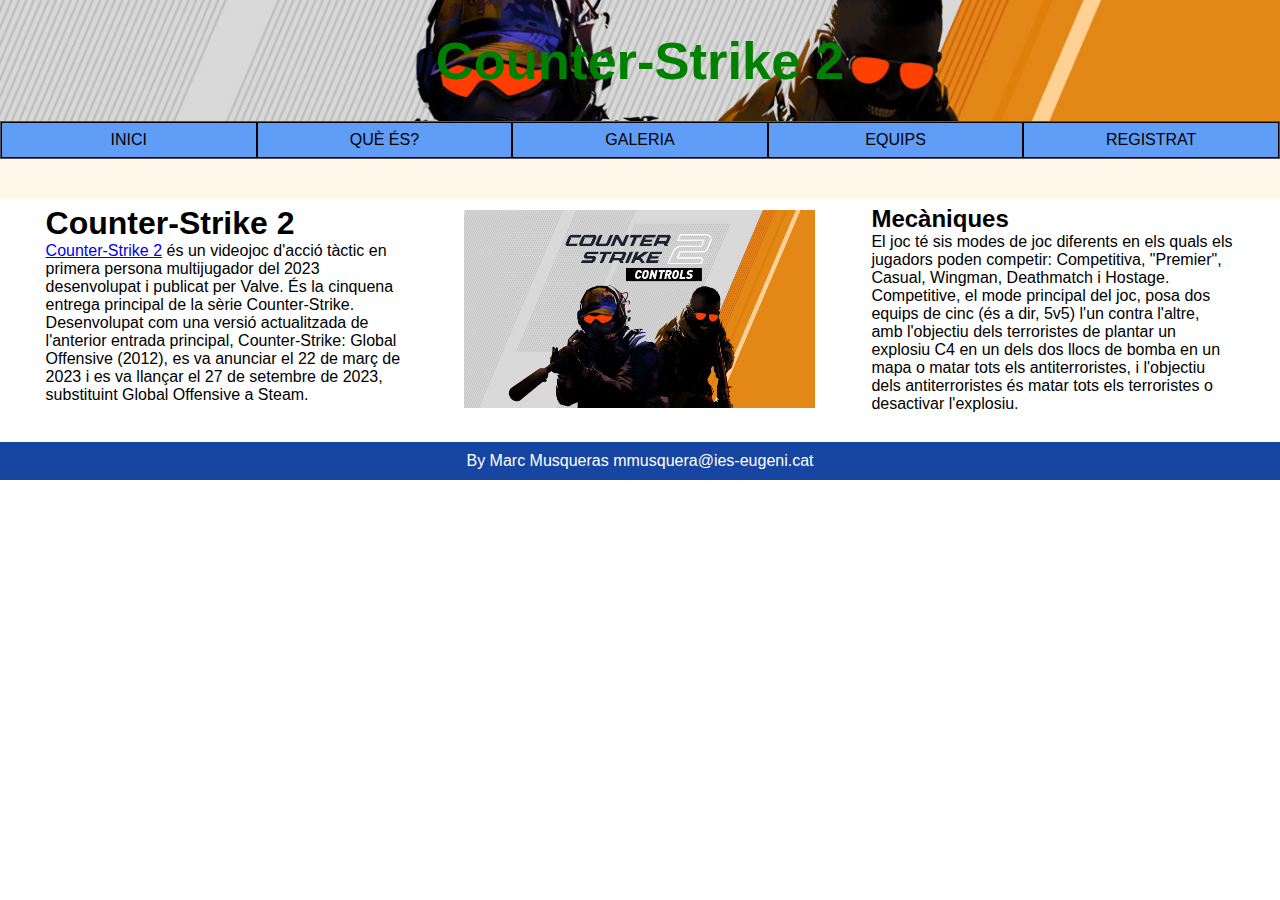
<file: index.html>
<!DOCTYPE html>
<html lang="en">

<head>
  <title>Counter-Strike 2</title>
  <meta charset="utf-8">
  <meta name="viewport" content="width=device-width, initial-scale=1">
  <link href="css/styles.css" type="text/css" rel="stylesheet">
</head>

<body>
  <header>
    <h2>Counter-Strike 2</h2>
  </header>

  <section>
    <nav>
      <ul>
        <li><a href="index.html">INICI</a></li>
        <li><a href="quees.html">QUÈ ÉS?</a></li>
        <li><a href="galeria.html">GALERIA</a></li>
        <li><a href="equipos.html">EQUIPS</a></li>
        <li><a href="contacto.html">REGISTRAT</a></li>
      </ul>
    </nav>
    <article>
      <div class="columna">
        <h1>Counter-Strike 2</h1>
        <p><a href="https://en.wikipedia.org/wiki/Counter-Strike_2" target="_blank">Counter-Strike 2</a> és un videojoc
          d'acció tàctic en primera persona multijugador del 2023 desenvolupat i publicat per Valve. És la cinquena
          entrega principal de la sèrie Counter-Strike. Desenvolupat com una versió actualitzada de l'anterior entrada
          principal, Counter-Strike: Global Offensive (2012), es va anunciar el 22 de març de 2023 i es va llançar el 27
          de setembre de 2023, substituint Global Offensive a Steam.
        </p>
      </div>
      <div class="columna">
        <img src="imag/imatge1.jpg" alt=""/>
      </div>
      <div class="columna">
        <h2>Mecàniques</h2>
        <p>El joc té sis modes de joc diferents en els quals els jugadors poden competir: Competitiva, "Premier", Casual,
          Wingman, Deathmatch i Hostage. Competitive, el mode principal del joc, posa dos equips de cinc
          (és a dir, 5v5) l'un contra l'altre, amb l'objectiu dels terroristes de plantar un explosiu C4 en un dels dos
          llocs de bomba en un mapa o matar tots els antiterroristes, i l'objectiu dels antiterroristes és matar tots
          els terroristes o desactivar l'explosiu.</p>
      </div>
    </article>
  </section>

  <footer>
    <p>By Marc Musqueras
      mmusquera@ies-eugeni.cat</p>
  </footer>

</body>

</html>
</file>
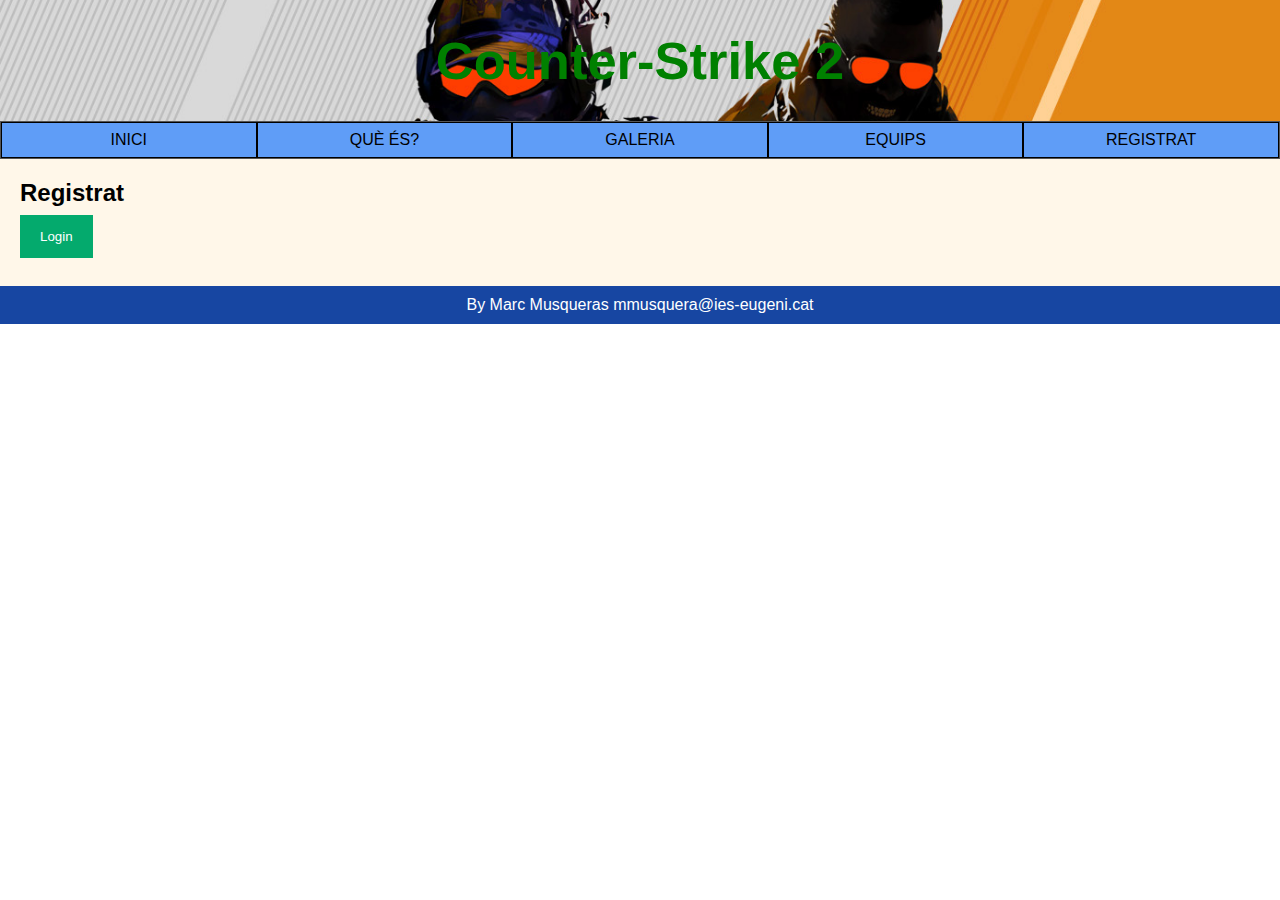
<file: contacto.html>
<!DOCTYPE html>
<html lang="en">

<head>
  <title>Counter-Strike 2</title>
  <meta charset="utf-8">
  <meta name="viewport" content="width=device-width, initial-scale=1">
  <link href="css/styles.css" type="text/css" rel="stylesheet">
  <link href="css/styles_contacto.css" type="text/css" rel="stylesheet">
</head>

<body>
  <header>
    <h2>Counter-Strike 2</h2>
  </header>

  <section>
    <nav>
      <ul>
        <li><a href="index.html">INICI</a></li>
        <li><a href="quees.html">QUÈ ÉS?</a></li>
        <li><a href="galeria.html">GALERIA</a></li>
        <li><a href="equipos.html">EQUIPS</a></li>
        <li><a href="contacto.html">REGISTRAT</a></li>
      </ul>
    </nav>
    <article>
      <h2>Registrat</h2>

      <button onclick="document.getElementById('id01').style.display='block'" style="width:auto;">Login</button>

      <div id="id01" class="modal">

        <form class="modal-content animate" action="gracies.html" method="get">
          <div class="imgcontainer">
            <span onclick="document.getElementById('id01').style.display='none'" class="close"
              title="Close Modal">&times;</span>
          </div>

          <div class="container">

            <label for="uname"><b>Email</b></label>
            <input type="text" placeholder="nom@gmail.com" name="uname" required>

            <label for="uname"><b>Nom d'Steam</b></label>
            <input type="text" placeholder="Nom" name="uname" required>

            <label for="psw"><b>Contrasenya</b></label>
            <input type="password" placeholder="Posa la contrasenya aquí" name="psw" required>

            <label for="psw-repeat"><b>Repeteix la Contrasenya</b></label>
            <input type="password" placeholder="Repeteix la contrasenya" name="psw-repeat" id="psw-repeat" required>

            <label for="uname"><b>País</b></label>
            <input type="text" placeholder="Espanya" name="uname" required>

            <button type="submit">Registrat</button>
            <label>
              <input type="checkbox" checked="checked" name="remember"> Remember me
            </label>
          </div>

          <div class="container" style="background-color:#f1f1f1">
            <button type="button" onclick="document.getElementById('id01').style.display='none'"
              class="cancelbtn">Cancel</button>
          </div>
        </form>
      </div>

    </article>
  </section>

  <footer>
    <p>By Marc Musqueras
      mmusquera@ies-eugeni.cat</p>
  </footer>

</body>

</html>
</file>
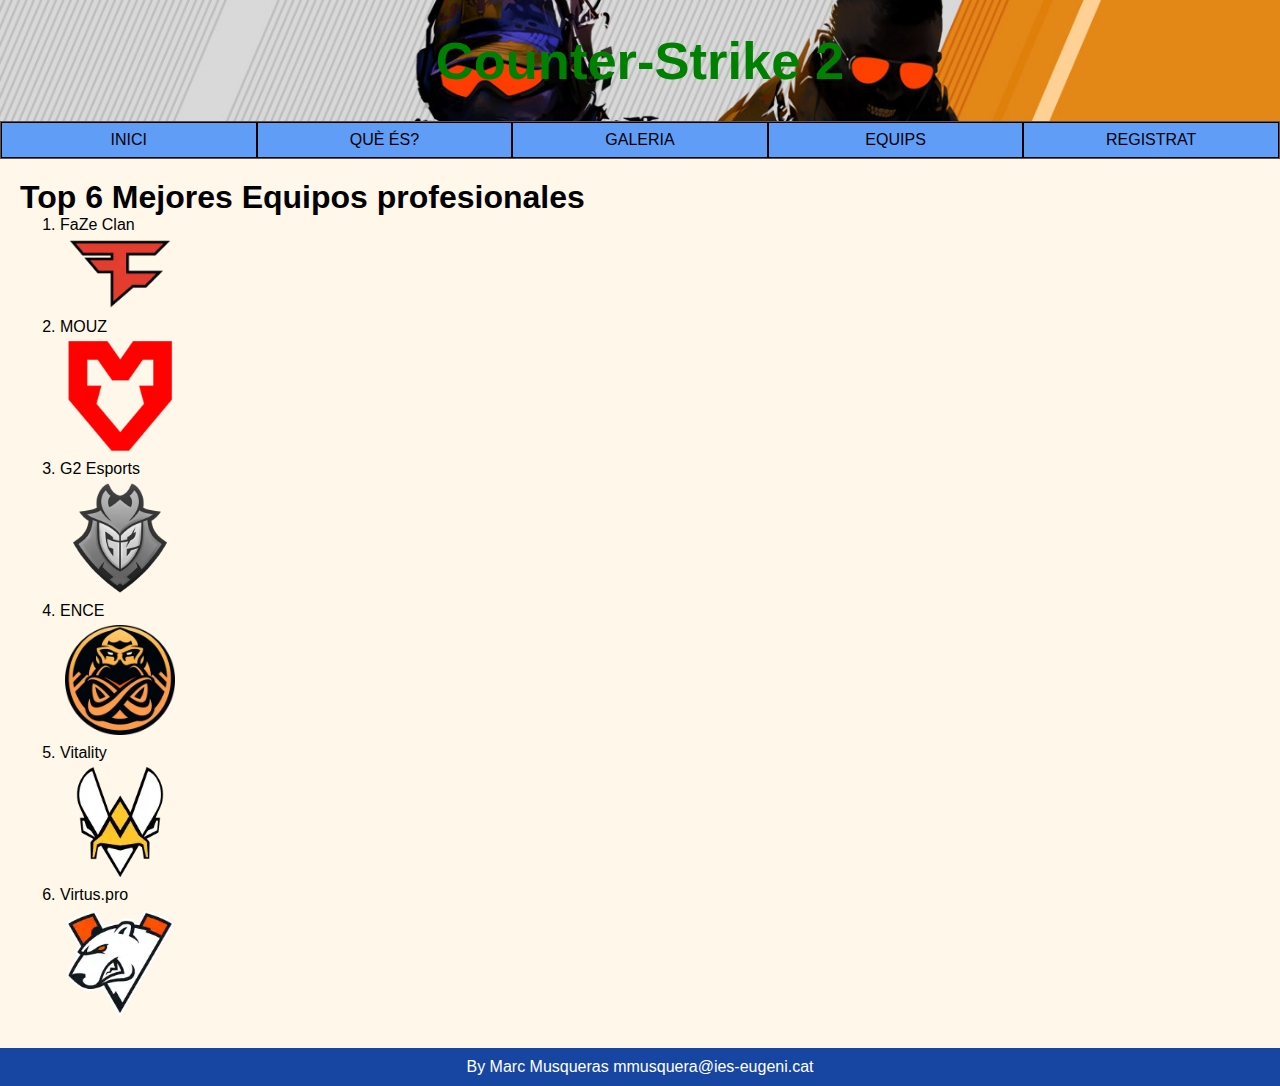
<file: equipos.html>
<!DOCTYPE html>
<html lang="en">

<head>
  <title>Counter-Strike 2</title>
  <meta charset="utf-8">
  <meta name="viewport" content="width=device-width, initial-scale=1">
  <link href="css/styles.css" type="text/css" rel="stylesheet">
</head>

<body>
  <header>
    <h2>Counter-Strike 2</h2>
  </header>

  <section>
    <nav>
      <ul>
        <li><a href="index.html">INICI</a></li>
        <li><a href="quees.html">QUÈ ÉS?</a></li>
        <li><a href="galeria.html">GALERIA</a></li>
        <li><a href="equipos.html">EQUIPS</a></li>
        <li><a href="contacto.html">REGISTRAT</a></li>
      </ul>
    </nav>
    <article>
      <h1>Top 6 Mejores Equipos profesionales</h1>
      <ol>
        <li>FaZe Clan</li><img id="logos" src="imag/imatge5.jpg" alt="" />
        <li>MOUZ </li><img id="logos" src="imag/imatge6.jpg" alt="" />
        <li>G2 Esports</li><img id="logos" src="imag/imatge7.jpg" alt="" />
        <li>ENCE</li><img id="logos" src="imag/imatge8.jpg" alt="" />
        <li> Vitality</li><img id="logos" src="imag/imatge9.jpg" alt="" />
        <li>Virtus.pro</li><img id="logos" src="imag/imatge10.jpg" alt="" />
      </ol>
    </article>
  </section>

  <footer>
    <p>By Marc Musqueras
      mmusquera@ies-eugeni.cat</p>
  </footer>

</body>

</html>
</file>
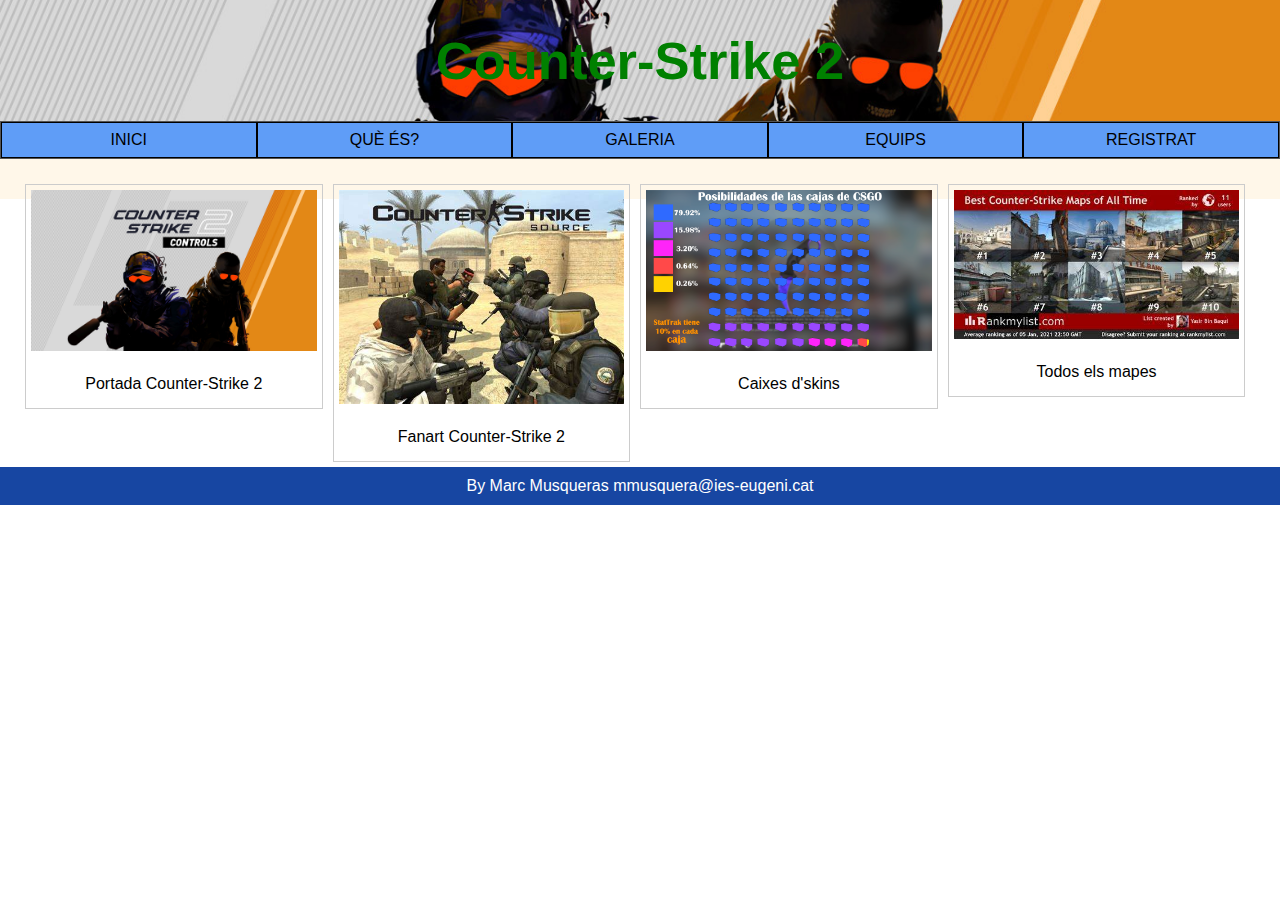
<file: galeria.html>
<!DOCTYPE html>
<html lang="en">

<head>
  <title>Counter-Strike 2</title>
  <meta charset="utf-8">
  <meta name="viewport" content="width=device-width, initial-scale=1">
  <link href="css/styles.css" type="text/css" rel="stylesheet">
  <link href="css/styles_galeria.css" type="text/css" rel="stylesheet">
</head>

<body>
  <header>
    <h2>Counter-Strike 2</h2>
  </header>

  <section>
    <nav>
      <ul>
        <li><a href="index.html">INICI</a></li>
        <li><a href="quees.html">QUÈ ÉS?</a></li>
        <li><a href="galeria.html">GALERIA</a></li>
        <li><a href="equipos.html">EQUIPS</a></li>
        <li><a href="contacto.html">REGISTRAT</a></li>
      </ul>
    </nav>
    <article>
      <div class="gallery">
        <a target="_blank" href="imag/imatge1.jpg" >
        <img src="imag/imatge1.jpg" alt="" />
        </a>
        <div class="desc">Portada Counter-Strike 2</div>
      </div>

      <div class="gallery">
        <a target="_blank" href="imag/imatge2.jpg" >
        <img src="imag/imatge2.jpg" alt=""  />
        </a>
        <div class="desc">Fanart Counter-Strike 2</div>
      </div>

      <div class="gallery">
        <a target="_blank" href="imag/imatge3.png" >
        <img src="imag/imatge3.png" alt="" />
        </a>
        <div class="desc">Caixes d'skins </div>
      </div>

      <div class="gallery">
        <a target="_blank" href="imag/imatge4.jpg" >
        <img src="imag/imatge4.jpg" alt="" />
        </a>
        <div class="desc">Todos els mapes </div>
      </div>

    </article>
  </section>

  <footer>
    <p>By Marc Musqueras
      mmusquera@ies-eugeni.cat</p>
  </footer>

</body>

</html>
</file>
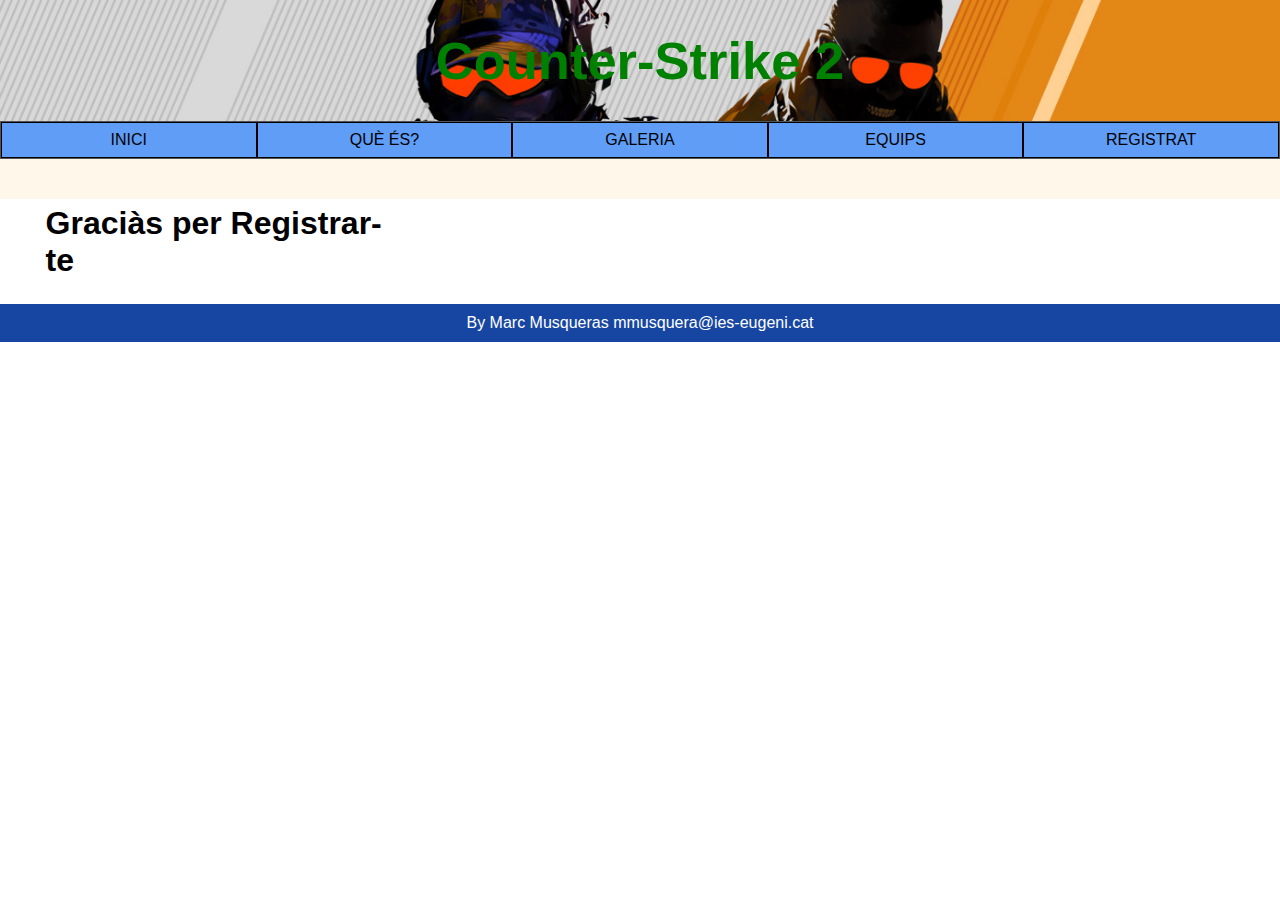
<file: gracies.html>
<!DOCTYPE html>
<html lang="en">

<head>
  <title>Counter-Strike 2</title>
  <meta charset="utf-8">
  <meta name="viewport" content="width=device-width, initial-scale=1">
  <link href="css/styles.css" type="text/css" rel="stylesheet">
</head>

<body>
  <header>
    <h2>Counter-Strike 2</h2>
  </header>

  <section>
    <nav>
      <ul>
        <li><a href="index.html">INICI</a></li>
        <li><a href="quees.html">QUÈ ÉS?</a></li>
        <li><a href="galeria.html">GALERIA</a></li>
        <li><a href="equipos.html">EQUIPS</a></li>
        <li><a href="contacto.html">REGISTRAT</a></li>
      </ul>
    </nav>
    <article>
      <div class="columna">
        <h1>Graciàs per Registrar-te</h1>
      </div>
    </article>
  </section>

  <footer>
    <p>By Marc Musqueras
      mmusquera@ies-eugeni.cat</p>
  </footer>

</body>

</html>
</file>
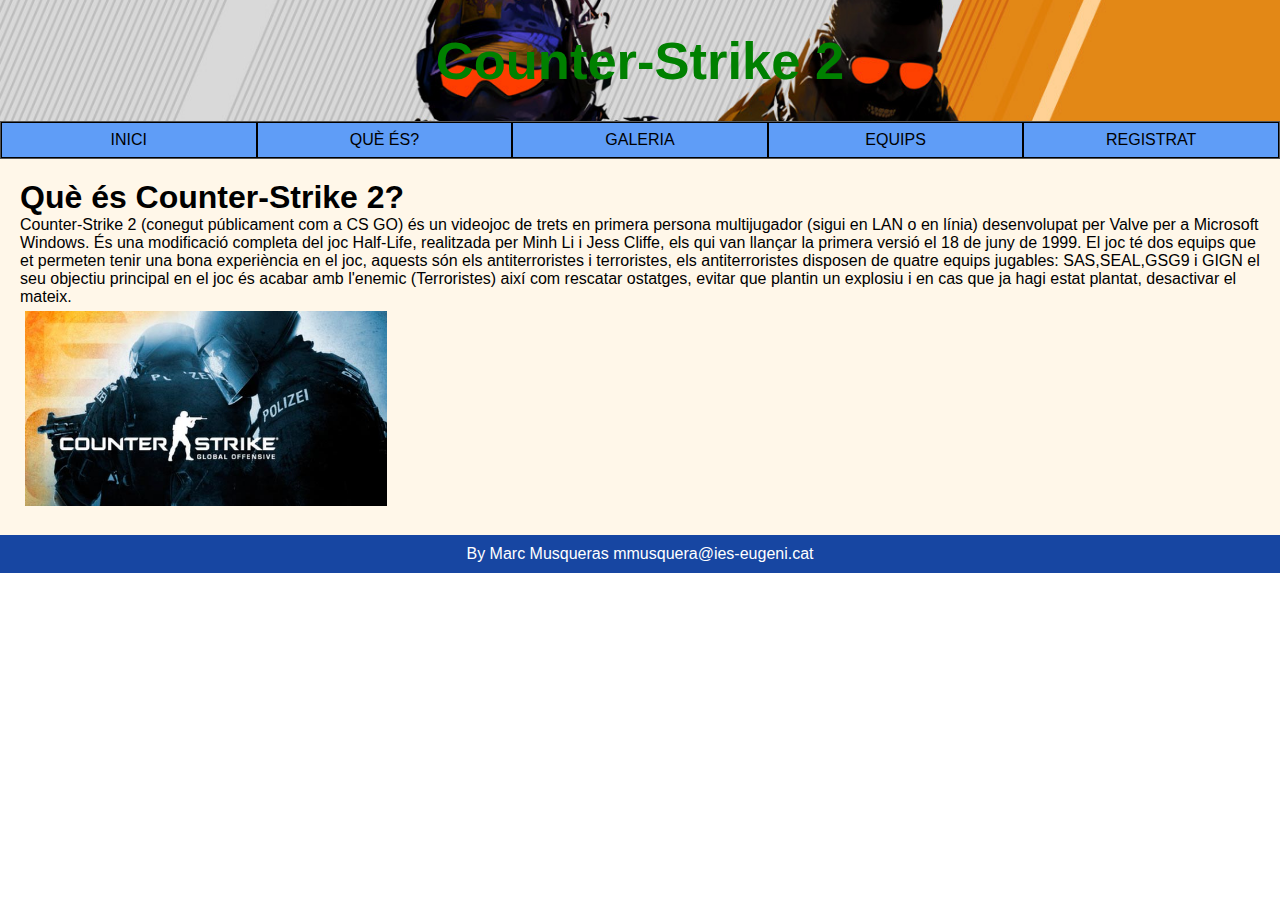
<file: quees.html>
<!DOCTYPE html>
<html lang="en">

<head>
  <title>Counter-Strike 2</title>
  <meta charset="utf-8">
  <meta name="viewport" content="width=device-width, initial-scale=1">
  <link href="css/styles.css" type="text/css" rel="stylesheet">
</head>

<body>
  <header>
    <h2>Counter-Strike 2</h2>
  </header>

  <section>
    <nav>
      <ul>
        <li><a href="index.html">INICI</a></li>
        <li><a href="quees.html">QUÈ ÉS?</a></li>
        <li><a href="galeria.html">GALERIA</a></li>
        <li><a href="equipos.html">EQUIPS</a></li>
        <li><a href="contacto.html">REGISTRAT</a></li>
      </ul>
    </nav>
    <article>
      <h1>Què és Counter-Strike 2?</h1>
      <p>Counter-Strike 2 (conegut públicament com a CS GO) és un videojoc de trets en primera persona
        multijugador (sigui en LAN o en línia) desenvolupat per Valve per a Microsoft Windows. És una modificació
        completa del joc Half-Life, realitzada per Minh Li i Jess Cliffe, els qui van llançar la primera versió el 18 de
        juny de 1999.
        El joc té dos equips que et permeten tenir una bona experiència en el joc, aquests són els
        antiterroristes i terroristes, els antiterroristes disposen de quatre equips jugables: SAS,SEAL,GSG9 i GIGN el
        seu
        objectiu principal en el joc és acabar amb l'enemic (Terroristes) així com rescatar ostatges, evitar que
        plantin un explosiu i en cas que ja hagi estat plantat, desactivar el mateix.</p>
        <img id="quees"  src="imag/imatge11.jpg" alt=""/>
      </article>
  </section>

  <footer>
    <p>By Marc Musqueras
      mmusquera@ies-eugeni.cat</p>
  </footer>

</body>

</html>
</file>
<file: css/styles.css>
* {
  box-sizing: border-box;
  margin: 0;
}

body {
  font-family: Arial, Helvetica, sans-serif;
}

img {
  width: 100%;
  padding: 5px;
}

#logos {
  width: 10%;
  padding: 5px;
}

#quees {
  width: 30%;
  padding: 5px;
}

.columna {
  width: 33.3%;
  float: left;
  display: table;
  padding: 2vw;

}

#logo {
  width: 7%;
  padding: 5px;
}

header {
  background-image: url(imatgefons.png);
  padding: 30px;
  text-align: center;
  font-size: 35px;
  color: green;
  background-size: cover;
  background-position: center;
}

ul {
  list-style-type: none;
  margin: 0;
  padding: 0;
  width: 200px;
  background-color: #f1f1f1;

}

li a {
  display: block;
  color: #000;
  padding: 8px 16px;
  text-decoration: none;
}

/* Change the link color on hover */
li a:hover {
  background-color: #555;
  color: white;
}

/* Create two columns/boxes that floats next to each other */
nav {
 /* float: left;
  width: 20%;
  /*height: 300px; only for demonstration, should be removed */
  background: #ccc;


}

/* Style the list inside the menu */
nav ul {
  list-style-type: none;
  padding: 0;
  margin: 0;
  width: 100%;
  background-color: #5F9DF7;
  border: 1px solid #555;
  display: flex;
}
nav ul li{
  text-align: center;
  border: 1px solid;
  width: 20%;
}
article {
  /*float: left;*/
  padding: 20px;
  /*width: 80%;*/
  background-color: #FFF7E9;
  /*height: 300px; /* only for demonstration, should be removed */
}

/* Clear floats after the columns */
section::after {
  content: "";
  display: table;
  clear: both;
}

/* Style the footer */
footer {
  background-color: #1746A2;
  padding: 10px;
  text-align: center;
  color: white;
}

/* Responsive layout - makes the two columns/boxes stack on top of each other instead of next to each other, on small screens */
@media (max-width: 600px) {

  nav,
  article {
    width: 100%;
    height: auto;
  }
}

/*section {
  display: flex;
}*/
</file>
<file: css/styles_contacto.css>
body {font-family: Arial, Helvetica, sans-serif;}


input[type=text], input[type=password] {
  width: 100%;
  padding: 12px 20px;
  margin: 8px 0;
  display: inline-block;
  border: 1px solid #ccc;
  box-sizing: border-box;
}


button {
  background-color: #04AA6D;
  color: white;
  padding: 14px 20px;
  margin: 8px 0;
  border: none;
  cursor: pointer;
  width: 100%;
}

button:hover {
  opacity: 0.8;
}


.cancelbtn {
  width: auto;
  padding: 10px 18px;
  background-color: #f44336;
}


.imgcontainer {
  text-align: center;
  margin: 24px 0 12px 0;
  position: relative;
}

.container {
  padding: 16px;
}

span.psw {
  float: right;
  padding-top: 16px;
}

.modal {
  display: none; 
  position: fixed;
  z-index: 1; 
  left: 0;
  top: 0;
  width: 100%; 
  height: 100%;
  overflow: auto; 
  background-color: rgb(0,0,0); 
  background-color: rgba(0,0,0,0.4); 
  padding-top: 60px;
}


.modal-content {
  background-color: #fefefe;
  margin: 5% auto 15% auto; 
  border: 1px solid #888;
  width: 80%; 
}


.close {
  position: absolute;
  right: 25px;
  top: 0;
  color: #000;
  font-size: 35px;
  font-weight: bold;
}

.close:hover,
.close:focus {
  color: red;
  cursor: pointer;
}


.animate {
  -webkit-animation: animatezoom 0.6s;
  animation: animatezoom 0.6s
}

@-webkit-keyframes animatezoom {
  from {-webkit-transform: scale(0)} 
  to {-webkit-transform: scale(1)}
}
  
@keyframes animatezoom {
  from {transform: scale(0)} 
  to {transform: scale(1)}
}

@media screen and (max-width: 300px) {
  span.psw {
     display: block;
     float: none;
  }
  .cancelbtn {
     width: 100%;
  }
}
</file>
<file: css/styles_galeria.css>
div.gallery {
  margin: 5px;
  border: 1px solid #ccc;
  float: left;
  width: 24%;
}

div.gallery:hover {
  border: 1px solid #777;
}

div.gallery img {
  width: 100%;
  height: auto;
}

div.desc {
  padding: 15px;
  text-align: center;
}
</file>
